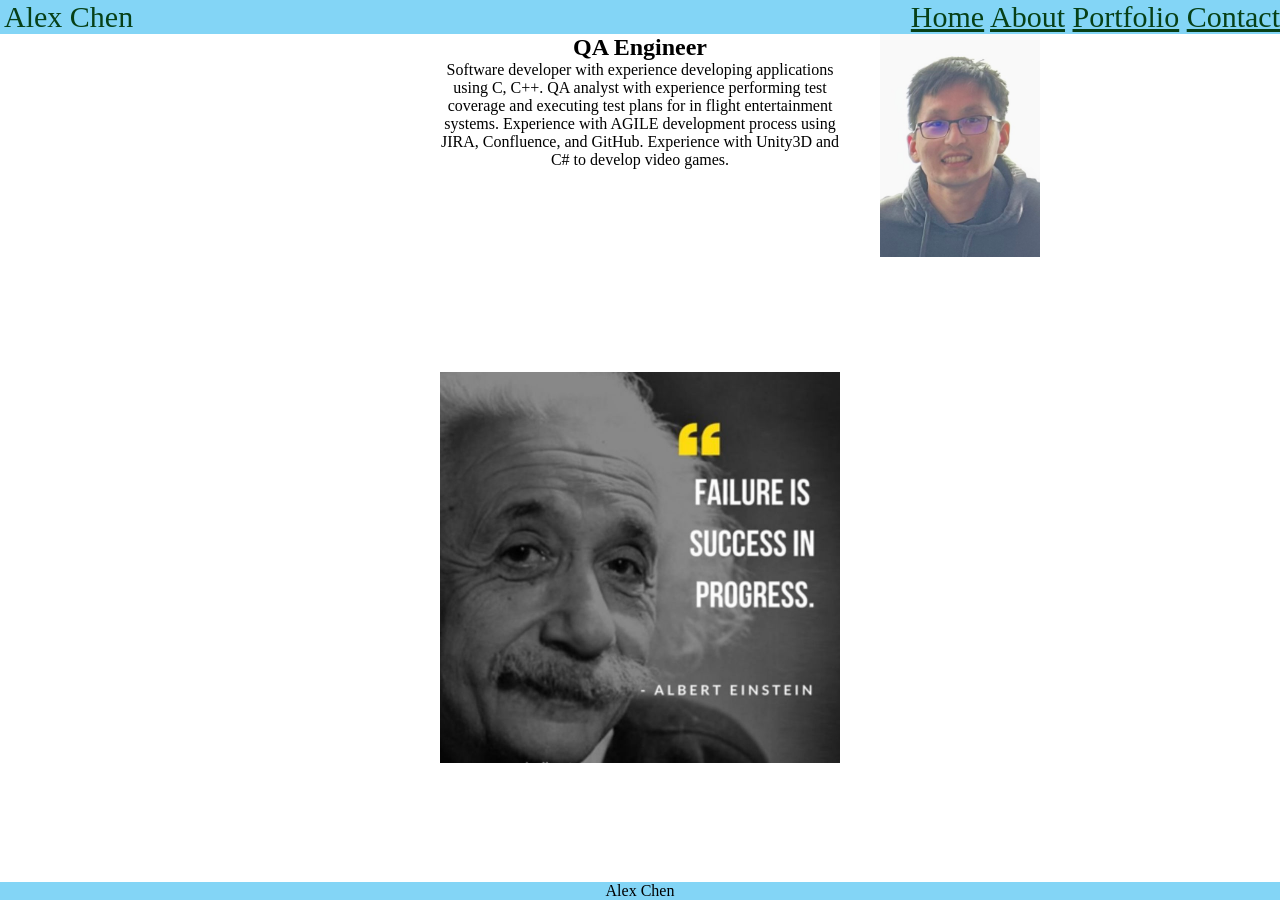
<file: index.html>
<!doctype html>
<html lang="en">
  <link rel="stylesheet" href="index.css" />
  <head>
    <title>Home</title>
  </head>
  <body>
    <header>
      <p>Alex Chen</p>
      <nav>
        <a href="/index.html">Home</a>
        <a href="/about.html">About</a>
        <a href="/portfolio.html">Portfolio</a>
        <a href="/contact.html">Contact</a>
      </nav>
    </header>
    <div id="content">
      <main>
        <img id="profile" src="/picture.jpg" alt="Alex Chen" />
        <article>
          <h1>QA Engineer</h1>
          <p>
            Software developer with experience developing applications using C,
            C++. QA analyst with experience performing test coverage and
            executing test plans for in flight entertainment systems. Experience
            with AGILE development process using JIRA, Confluence, and GitHub.
            Experience with Unity3D and C# to develop video games.
          </p>
        </article>
        <figure>
          <img id="quote" src="/img.jpg" alt="quote" />
        </figure>
      </main>
    </div>
    <footer>Alex Chen</footer>
  </body>
</html>
</file>
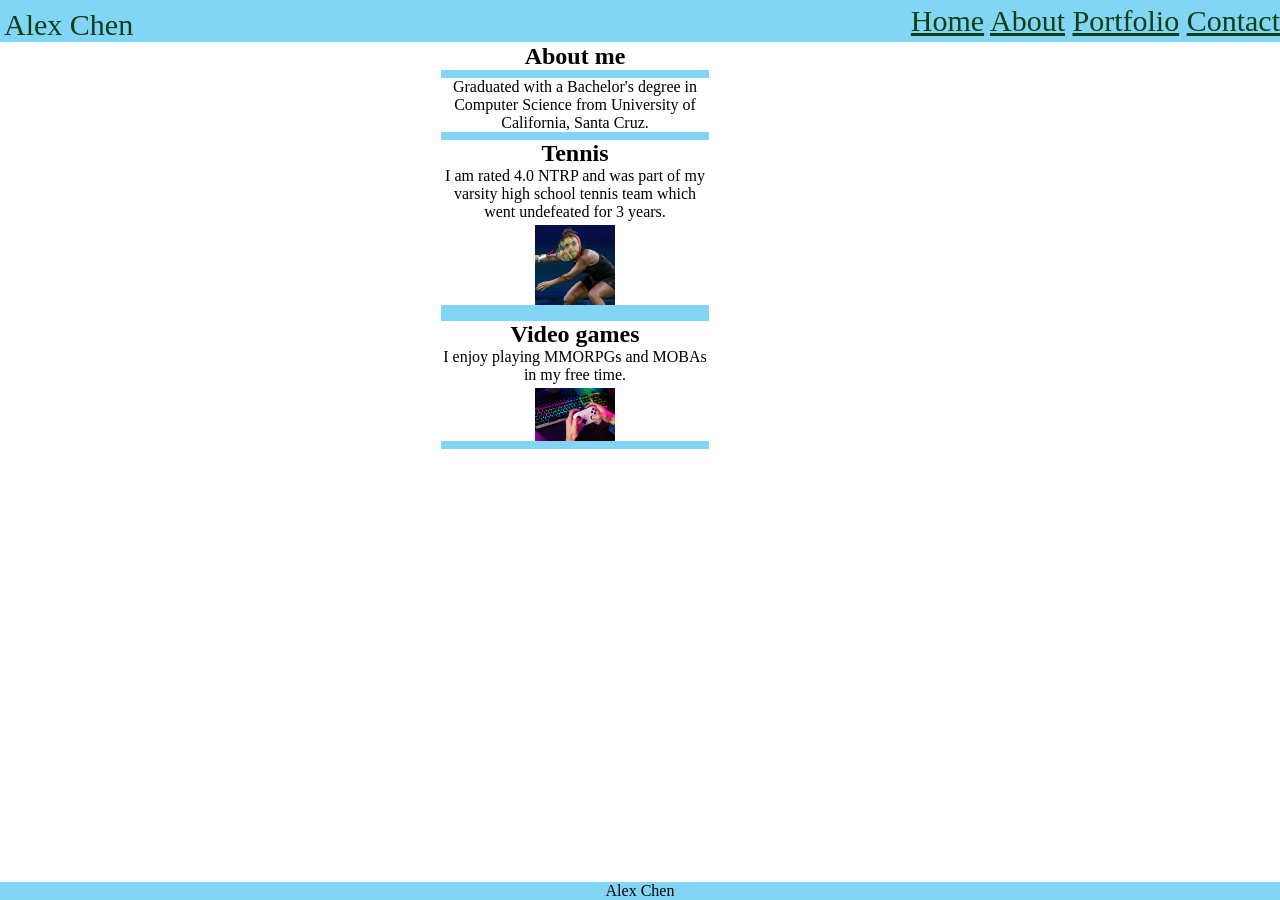
<file: about.html>
<!doctype html>
<html lang="en">
  <link rel="stylesheet" href="about.css" />
  <head>
    <title>Home</title>
  </head>
  <body>
    <header>
      <p>Alex Chen</p>
      <nav>
        <a href="/index.html">Home</a>
        <a href="/about.html">About</a>
        <a href="/portfolio.html">Portfolio</a>
        <a href="/contact.html">Contact</a>
      </nav>
    </header>
    <div id="content">
      <main>
        <article>
          <h1>About me</h1>
          <p>
            Graduated with a Bachelor's degree in Computer Science from
            University of California, Santa Cruz.
          </p>
          <p>
            <h2>Tennis</h2>
            I am rated 4.0 NTRP and was part of my varsity high school tennis team which went undefeated for 3 years.
          <img id="tennis" src="944.webp" alt="tennis"/>
          </p>
          <p>
            <h2>
              Video games
            </h2>
            I enjoy playing MMORPGs and MOBAs in my free time.
            <img id="game" src="games.jpg" alt="video games"/>
          </p>
        </article>
      </main>
    </div>
    <footer>Alex Chen</footer>
  </body>
</html>
</file>
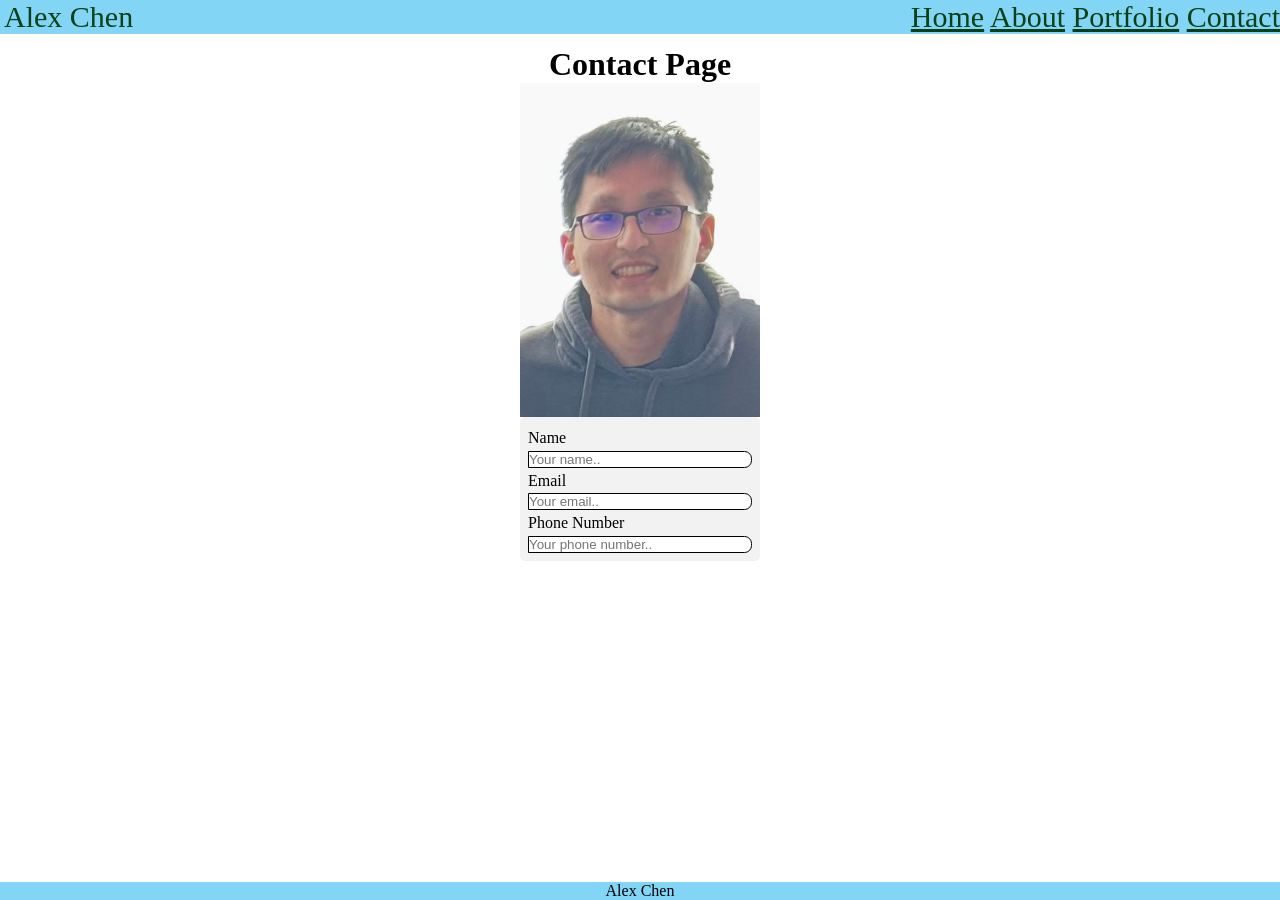
<file: contact.html>
<!doctype html>
<html lang="en">
  <link rel="stylesheet" href="contact.css" />
  <head>
    <title>Portfolio</title>
  </head>
  <body>
    <header id="top">
      <p>Alex Chen</p>
      <nav>
        <a href="/index.html">Home</a>
        <a href="/about.html">About</a>
        <a href="/portfolio.html">Portfolio</a>
        <a href="/contact.html">Contact</a>
      </nav>
    </header>
    <div id="content">
      <main>
        <h1>Contact Page</h1>
        <img src="picture.jpg" alt="Alex Chen" />
        <form>
          <label>Name</label>
          <input type="text" id="name" name="name" placeholder="Your name.." />
          <label>Email</label>
          <input
            type="text"
            id="email"
            name="email"
            placeholder="Your email.."
          />
          <label>Phone Number</label>
          <input
            type="text"
            id="phone"
            name="phone"
            placeholder="Your phone number.."
          />
        </form>
      </main>
    </div>
    <footer>Alex Chen</footer>
  </body>
</html>
</file>
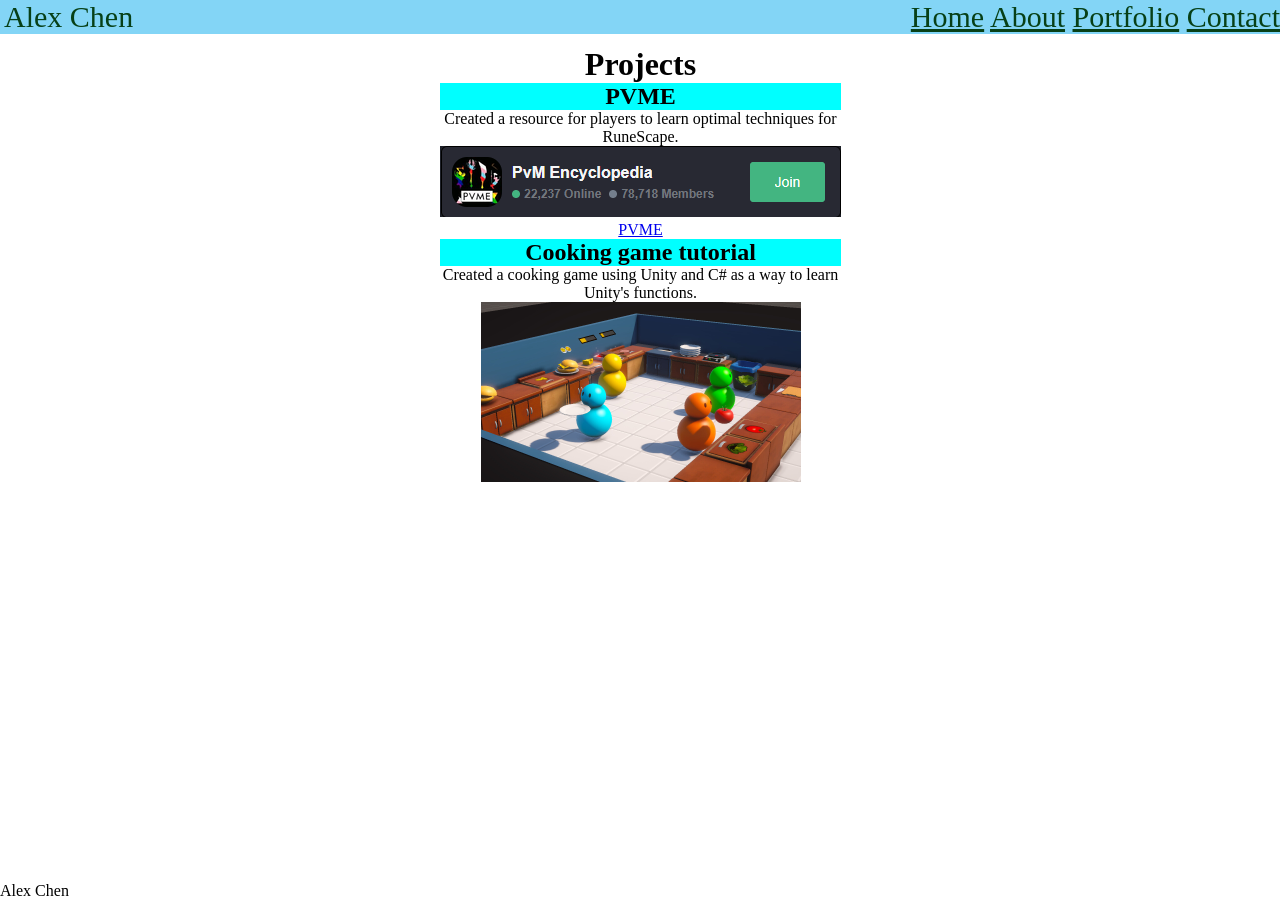
<file: portfolio.html>
<!doctype html>
<html lang="en">
  <link rel="stylesheet" href="portfolio.css" />
  <head>
    <title>Portfolio</title>
  </head>
  <body>
    <header id="top">
      <p>Alex Chen</p>
      <nav>
        <a href="/index.html">Home</a>
        <a href="/about.html">About</a>
        <a href="/portfolio.html">Portfolio</a>
        <a href="/contact.html">Contact</a>
      </nav>
    </header>
    <div id="content">
      <main>
        <header><h1>Projects</h1></header>
        <article>
          <h2>PVME</h1>
          <p>
            Created a resource for players to learn optimal techniques for
            RuneScape.
          </p>
          <img src="pvme.png" alt="pvme picture" />
          <a href="https://pvme.io/">PVME</a>
        </article>
        <article>
          <h2>Cooking game tutorial</h1>
          <p>
            Created a cooking game using Unity and C# as a way to learn Unity's
            functions.
          </p>
          <img id="cook" src="game.jpg" alt="cooking game" />
        </article>
      </main>
    </div>
    <footer>Alex Chen</footer>
  </body>
</html>
</file>
<file: index.css>
* {
  margin: 0;
  padding: 0;
  border: 0;
}

body {
  display: grid;
  grid-template-rows: auto 1fr auto;
  min-height: 100vh;
}

header {
  display: flex;
  color: #074017;
  justify-content: space-between;
  align-items: center;
  padding-left: 0.25rem;
  background-color: #83d5f6;
  font-size: 30px;
  a {
    color: #074017;
  }
}

main {
  display: grid;
  grid-template-columns: 3fr 1fr;
  text-align: center;
  column-gap: 5ch;
}

#content {
  display: grid;
  max-width: 50ch;
  justify-content: left;
  margin: 0 auto;
  #profile {
    grid-column: 2;
    width: 20ch;
    height: auto;
    grid-row: 1;
    /* align-self: center; */
  }
}

footer {
  background-color: #83d5f6;
  justify-content: center;
  align-items: center;
  text-align: center;
}

#quote {
  width: 50ch;
  height: auto;
}
</file>
<file: about.css>
* {
  margin: 0;
  padding: 0;
  border: 0;
}

body {
  display: grid;
  grid-template-rows: auto 1fr auto;
  min-height: 100vh;
}

header {
  display: flex;
  color: #074017;
  justify-content: space-between;
  align-items: center;
  padding-left: 0.25rem;
  background-color: #83d5f6;
  font-size: 30px;
  a {
    color: #074017;
  }
}

main {
  display: grid;
  grid-template-columns: 3fr 1fr;
  text-align: center;
  column-gap: 5ch;
}

#content {
  display: grid;
  max-width: 50ch;
  justify-content: left;
  margin: 0 auto;
  #profile {
    grid-column: 2;
    width: 20ch;
    height: auto;
    grid-row: 1;
  }
  article {
    grid-column: 1;
    margin: 1px;
  }
}

footer {
  background-color: #83d5f6;
  justify-content: center;
  align-items: center;
  text-align: center;
}

#quote {
  width: 50ch;
  height: auto;
}

p {
  border-top: 0.5rem solid #83d5f6;
  margin-bottom: 0;
}

#tennis,
#game {
  width: 10ch;
  height: auto;
  margin-bottom: 0;
  padding-bottom: 0;
  padding-top: 0.5ch;
  display: block;
  margin: 0 auto;
}
</file>
<file: contact.css>
* {
  margin: 0;
  padding: 0;
  border: 0;
}

body {
  display: grid;
  grid-template-rows: auto 1fr auto;
  min-height: 100vh;
}

#top {
  display: flex;
  color: #074017;
  justify-content: space-between;
  align-items: center;
  padding-left: 0.25rem;
  background-color: #83d5f6;
  font-size: 30px;
  a {
    color: #074017;
  }
}

main {
  display: grid;
  text-align: center;
  column-gap: 5ch;
}

h2 {
  background-color: aqua;
}

#content {
  max-width: 50ch;
  margin: 0 auto;
  padding: 1.5ch;
}

article {
  grid-column: 1;
}

#cook {
  width: 40ch;
  height: auto;
}

img {
  width: 30ch;
}

input {
  margin-top: 0.5ch;
  border: 0.25ch solid black;
  border-radius: 0 1ch 1ch 0;
}

form {
  display: grid;
  border-radius: 5px;
  background-color: #f2f2f2;
  padding: 1ch;
}

label {
  text-align: left;
  grid-column: 1;
  margin-top: 0.5ch;
}

footer {
  background-color: #83d5f6;
  justify-content: center;
  align-items: center;
  text-align: center;
}
</file>
<file: portfolio.css>
* {
  margin: 0;
  padding: 0;
  border: 0;
}

body {
  display: grid;
  grid-template-rows: auto 1fr auto;
  min-height: 100vh;
}

#top {
  display: flex;
  color: #074017;
  justify-content: space-between;
  align-items: center;
  padding-left: 0.25rem;
  background-color: #83d5f6;
  font-size: 30px;
  a {
    color: #074017;
  }
}

main {
  display: grid;
  text-align: center;
  column-gap: 5ch;
}

h2 {
  background-color: aqua;
}

#content {
  max-width: 50ch;
  margin: 0 auto;
  padding: 1.5ch;
}

article {
  grid-column: 1;
}

#cook {
  width: 40ch;
  height: auto;
}

/* 
article {
  border: 1ch solid burlywood;
}

main {
  display: grid;
  grid-template-columns: 3fr 1fr;
  text-align: center;
  column-gap: 5ch;
}

#content {
  display: grid;
  max-width: 50ch;
  justify-content: left;
  margin: 0 auto;
  #profile {
    grid-column: 2;
    width: 20ch;
    height: auto;
    grid-row: 1;
  }
  article {
    grid-column: 1;
    margin: 1px;
  }
}

footer {
  background-color: #83d5f6;
  justify-content: center;
  align-items: center;
  text-align: center;
}

#quote {
  width: 50ch;
  height: auto;
}

p {
  border-top: 0.5rem solid #83d5f6;
  margin-bottom: 0;
}

#tennis,
#game {
  width: 10ch;
  height: auto;
  margin-bottom: 0;
  display: block;
  margin: 0 auto;
} */
</file>
